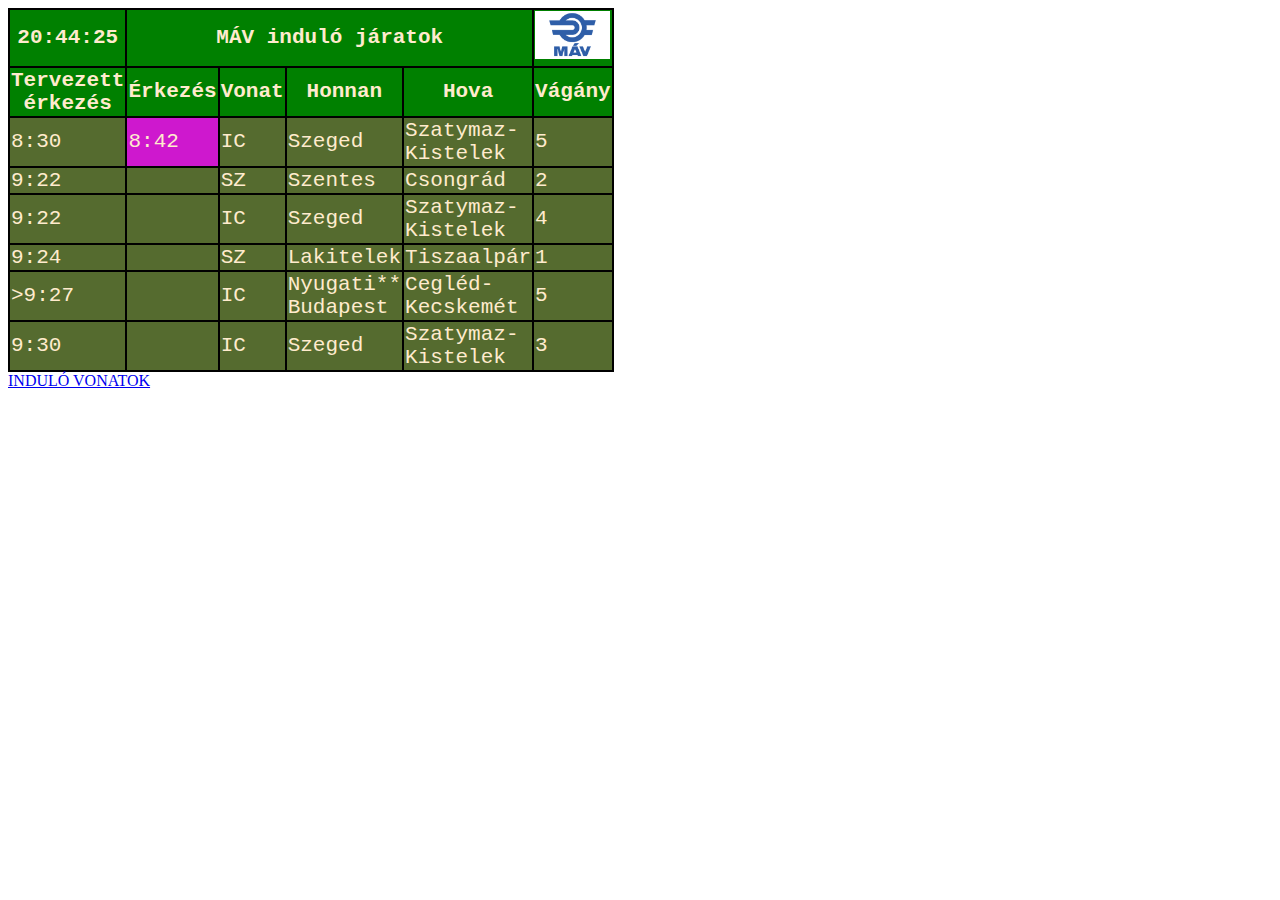
<file: index.html>
<!DOCTYPE html>
<html lang="hu">
<head>
    <meta charset="UTF-8">
    <meta name="viewport" content="width=device-width, initial-scale=1.0">
    <title>Máv Utastájékoztató</title>
    <link rel="stylesheet" href="styles.css">
</head>
<body>
    <table>
        <thead>
            <tr>
                <th><body onload="startTime()">
                    <div id="txt"></div>
                    
                    <script>
                    function startTime() {
                      const today = new Date();
                      let h = today.getHours();
                      let m = today.getMinutes();
                      let s = today.getSeconds();
                      m = checkTime(m);
                      s = checkTime(s);
                      document.getElementById('txt').innerHTML =  h + ":" + m + ":" + s;
                      setTimeout(startTime, 1000);
                    }
                    
                    function checkTime(i) {
                      if (i < 10) {i = "0" + i};  // add zero in front of numbers < 10
                      return i;
                    }
                    </script>
                    </th>
                <th colspan="4">MÁV induló járatok</th>
                <th><img src="post_máv.jpg" alt="Máv logo" width="75" title="Máv logo"></th>
            </tr>
            <tr>
                <th>Tervezett <br> 
                    érkezés</th>
                <th>Érkezés</th>
                <th>Vonat</th>
                <th>Honnan</th>
                <th>Hova</th>
                <th>Vágány</th>
            </tr>
        </thead>

        <tbody>
            <tr class="elso_oszlop">
                <td>8:30</td>
                <td id="keso_indulo_vonat">8:42</td>
                <td>IC</td>
                <td>Szeged</td>
                <td>Szatymaz- <br>
                    Kistelek</td>
                <td>5</td>
            </tr>
            <tr class="elso_oszlop">
                <td>9:22</td>
                <td></td>
                <td>SZ</td>
                <td>Szentes</td>
                <td>Csongrád</td>
                <td>2</td>
            </tr>
            <tr class="elso_oszlop">
                <td>9:22</td>
                <td></td>
                <td>IC</td>
                <td>Szeged</td>
                <td>Szatymaz- <br>
                    Kistelek</td>
                <td>4</td>
            </tr>
            <tr class="elso_oszlop">
                <td>9:24</td>
                <td></td>
                <td>SZ</td>
                <td>Lakitelek</td>
                <td>Tiszaalpár</td> 
                <td>1</td>
            </tr>
            <tr class="elso_oszlop">
                <td>>9:27</td>
                <td></td>
                <td>IC</td>
                <td>Nyugati** <br> 
                Budapest</td>
                <td>Cegléd- <br>
                Kecskemét</td>
                <td>5</td>
            </tr>
            <tr class="elso_oszlop">
                <td>9:30</td>
                <td></td>
                <td>IC</td>
                <td>Szeged</td>
                <td>Szatymaz- <br>
                    Kistelek</td>
                <td>3</td>
            </tr>
        </tbody>
    </table>
    <a href="indulo_vonatok.html">INDULÓ VONATOK</a>
</body>
</html>
</file>
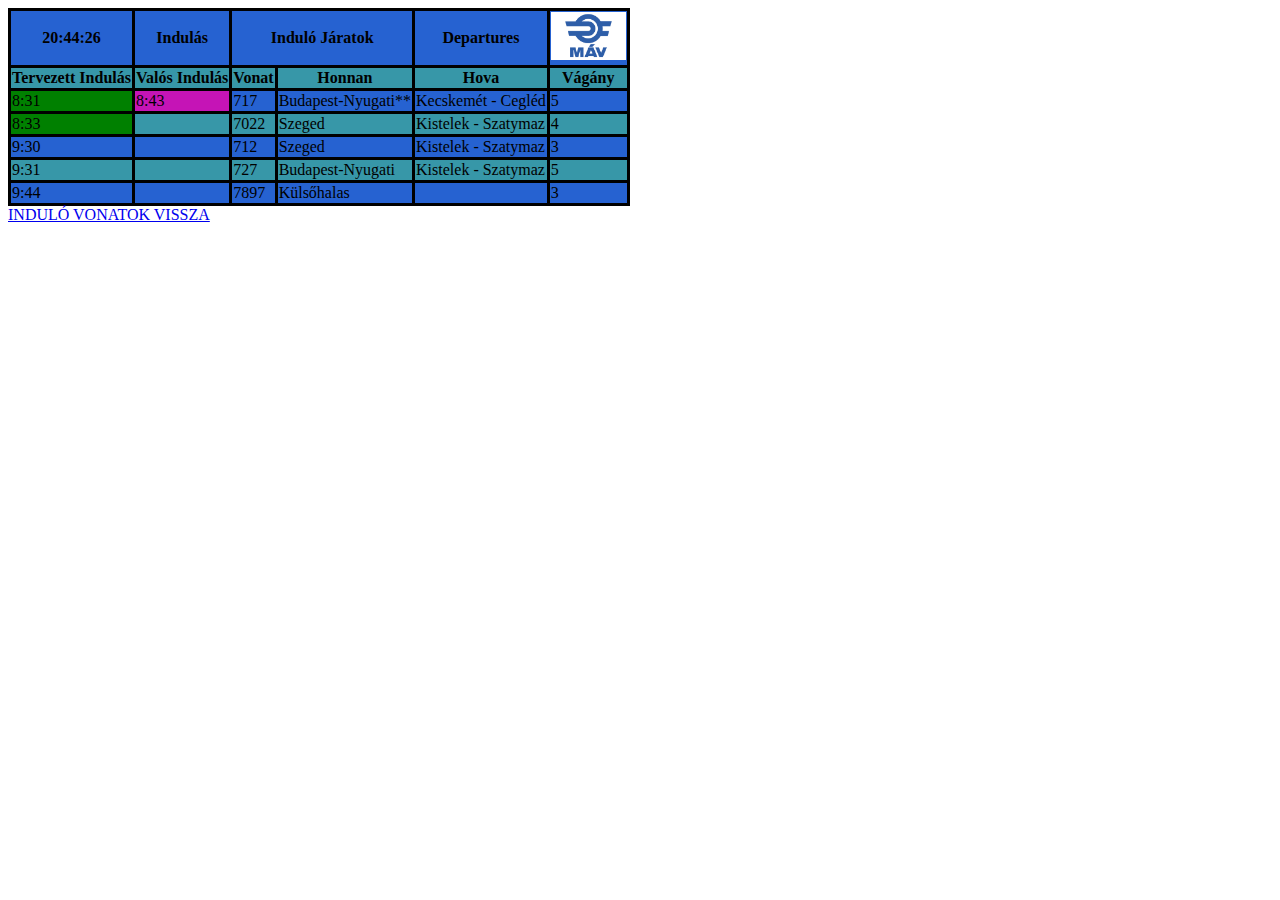
<file: indulo_vonatok.html>
<!DOCTYPE html>
<html lang="hu">
<head>
    <meta charset="UTF-8">
    <meta name="viewport" content="width=, initial-scale=1.0">
    <title>MÁV Induló Járatok</title>
    <link rel="stylesheet" href="indulo.css">
</head>
<body>
    <table>
        <thead>
            <tr id="fejlec1">
                <th><body onload="startTime()">
                    <div id="txt"></div>
                    
                    <script>
                    function startTime() {
                      const today = new Date();
                      let h = today.getHours();
                      let m = today.getMinutes();
                      let s = today.getSeconds();
                      m = checkTime(m);
                      s = checkTime(s);
                      document.getElementById('txt').innerHTML =  h + ":" + m + ":" + s;
                      setTimeout(startTime, 1000);
                    }
                    
                    function checkTime(i) {
                      if (i < 10) {i = "0" + i};  // add zero in front of numbers < 10
                      return i;
                    }
                    </script>
                    </th>
                <th>Indulás</th>
                <th colspan="2">Induló Járatok</th>
                <th>Departures</th>
                <th><img src="post_máv.jpg" alt="MÁV" width="75" title="MÁV Logo"></th>
            </tr>
            <tr id="fejlec2">
                <th>Tervezett Indulás</th>
                <th>Valós Indulás</th>
                <th>Vonat</th>
                <th>Honnan</th>
                <th>Hova</th>
                <th>Vágány</th>
            </tr>
        </thead>
        <tbody>
            <tr id="fejlec1">
                <td id="megjott">8:31</td>
                <td id="nemjott">8:43</td>
                <td>717</td>
                <td>Budapest-Nyugati**</td>
                <td>Kecskemét - Cegléd</td>
                <td>5</td>
            </tr>
            <tr id="fejlec2">
                <td id="megjott">8:33</td>
                <td></td>
                <td>7022</td>
                <td>Szeged</td>
                <td>Kistelek - Szatymaz</td>
                <td>4</td>
            </tr>
            <tr id="fejlec1">
                <td>9:30</td>
                <td></td>
                <td>712</td>
                <td>Szeged</td>
                <td>Kistelek - Szatymaz</td>
                <td>3</td>
            </tr>
            <tr id="fejlec2">
                <td>9:31</td>
                <td></td>
                <td>727</td>
                <td>Budapest-Nyugati</td>
                <td>Kistelek - Szatymaz</td>
                <td>5</td>
            </tr>
            <tr id="fejlec1">
                <td>9:44</td>
                <td></td>
                <td>7897</td>
                <td>Külsőhalas</td>
                <td></td>
                <td>3</td>
            </tr>
        </tbody>
    </table>
    <a href="index.html">INDULÓ VONATOK VISSZA</a>
</body>
</html>
</file>
<file: styles.css>
table {
    border: 3px solid;
    background-color: green;
    color: blanchedalmond;
    /* betűszín */
    font-family: 'Courier New', Courier, monospace;
    /* betűstílus  */
    font-size: 21px;
    /* betűméret */
}

/* td {background-color: rgb(49, 70, 19);} */

#keso_indulo_vonat {
    background-color: rgb(206, 24, 206);
}

.elso_oszlop{
    background-color:darkolivegreen;
}

table, td, th{

    border: 2px black;
    border-collapse: collapse;
    border-style: solid;
}
</file>
<file: indulo.css>
/* #fejlec1 {
    border: 3px solid;
    background-color: blue;
    color: blanchedalmond;
    /* betűszín 
    font-family: 'Courier New', Courier, monospace;
    /* betűstílus  
    font-size: 21px;
    /* betűméret 
} */

 /* #fejlec2{
    border: 3px solid;
    background-color: rgba(1, 132, 255, 0.986);
    color: blanchedalmond;
    /* betűszín 
    font-family: 'Courier New', Courier, monospace;
    /* betűstílus  
    font-size: 21px;
    /* betűméret 
} */
 
#megjott {
    background-color: green;
}

#nemjott {
    background-color: rgb(197, 20, 182);
}

table, td, th{
    border: 3px black;
    border-style: solid;
    border-collapse: collapse;
}

tbody tr:nth-child(even) {
    background-color: rgb(55, 151, 168);
}

tbody tr:nth-child(odd) {
    background-color: rgb(38, 98, 209);
}

thead tr:nth-child(even) {
    background-color: rgb(55, 151, 168);
}

thead tr:nth-child(odd) {
    background-color: rgb(38, 98, 209);
}
</file>
